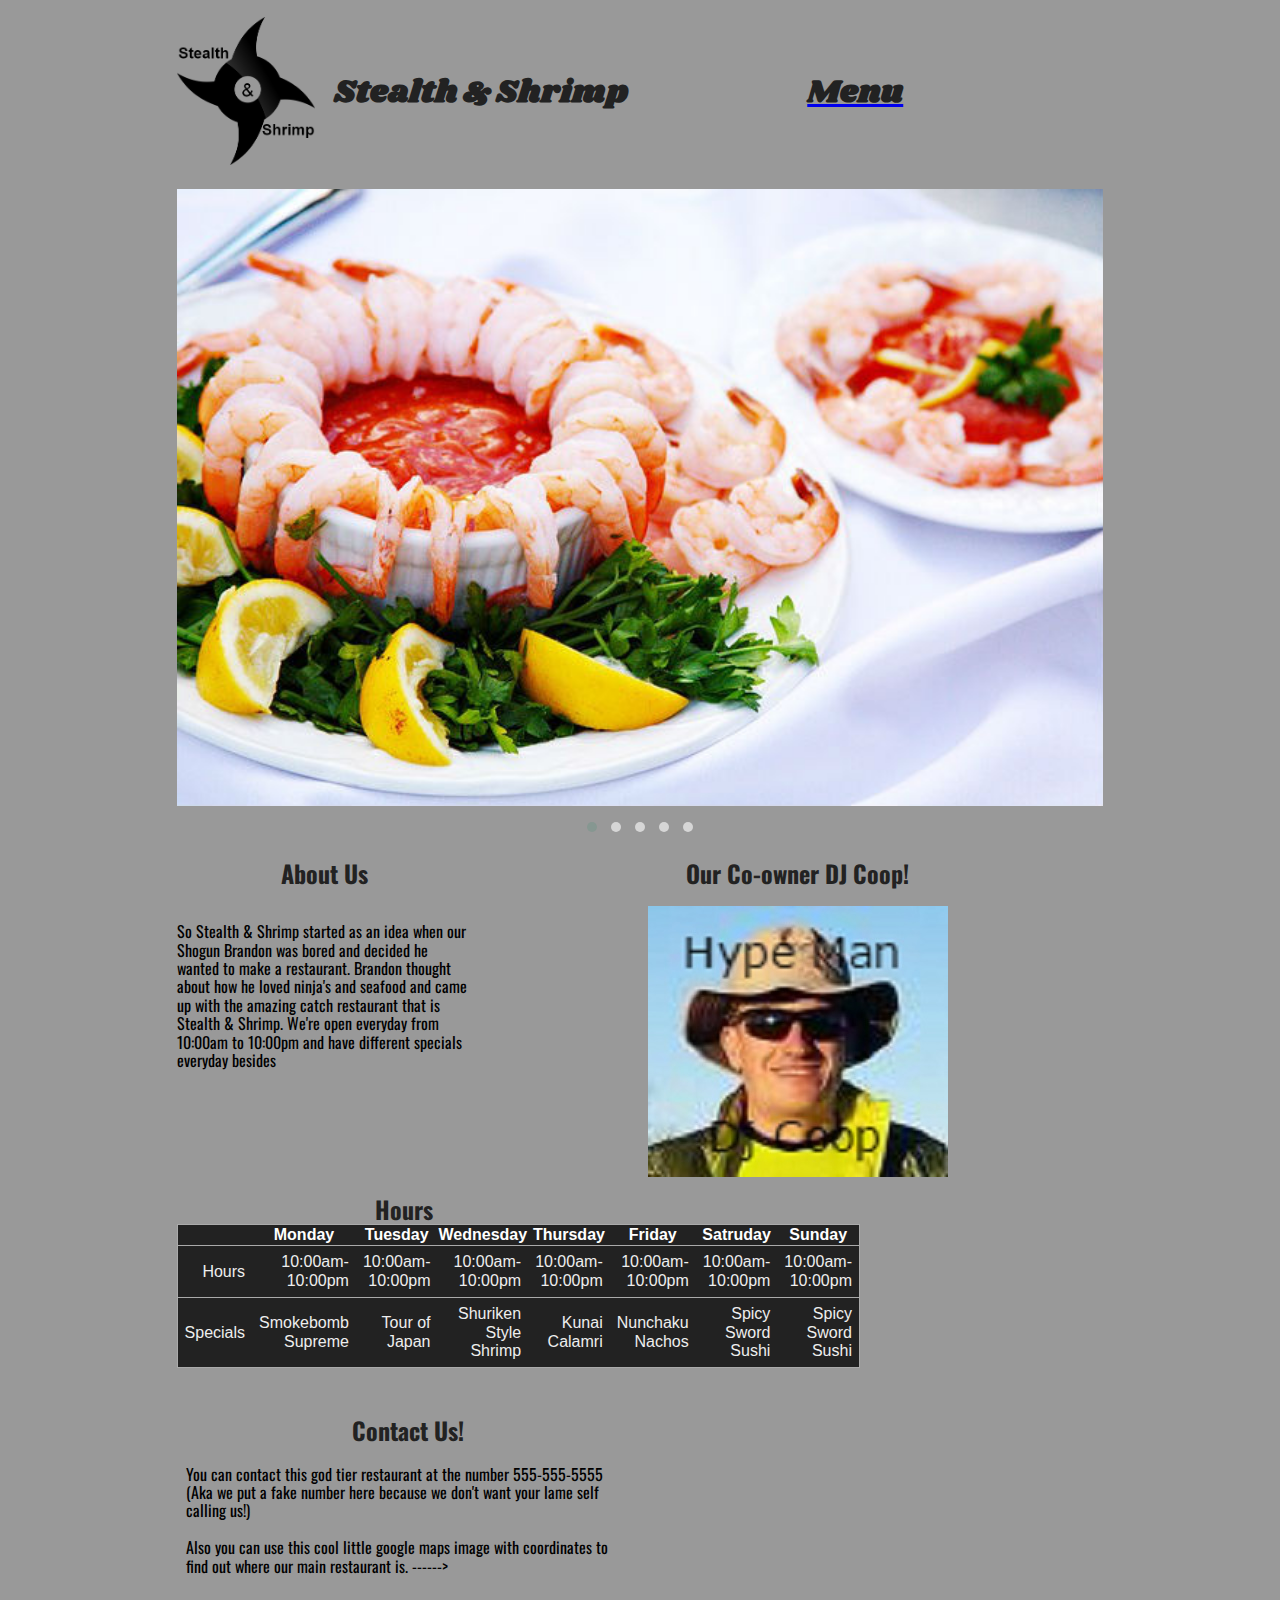
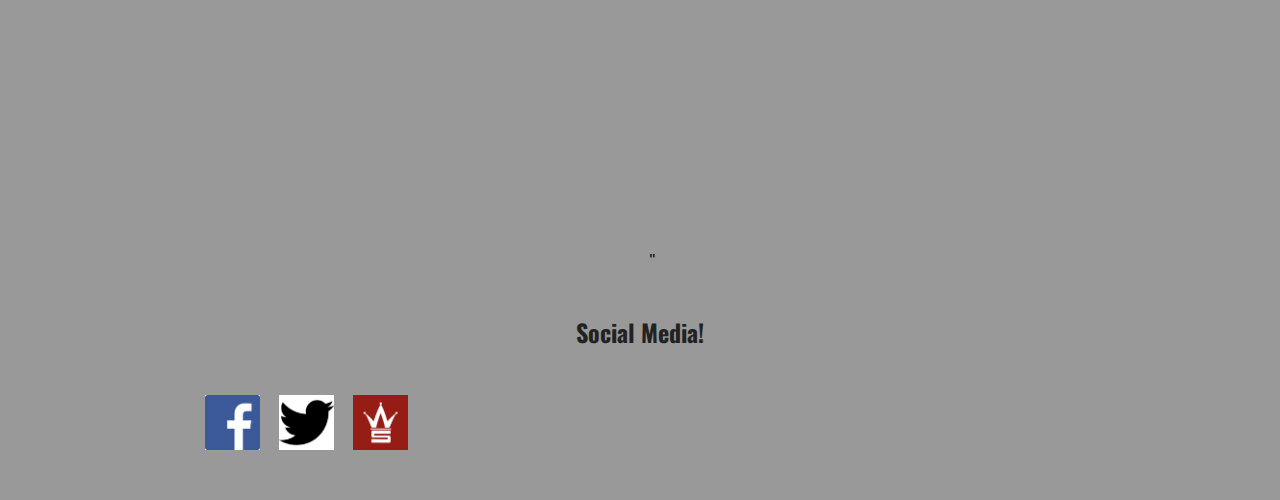
<file: index.html>
<!DOCTYPE html>

<html lang="en">
<head>
  <!-- metadata -->
  <meta charset="utf-8">
  <meta name="viewport" content="width=device-width, initial-scale=1">

  <!-- page title --> 
  <title>Stealth & Shrimp</title>

  <!-- styles -->
  <link rel="stylesheet" href="css/normalize.css">
  <link rel="stylesheet" href="css/odin.css">
  <link rel="stylesheet" href="css/main.css">
  <link rel="stylesheet" href="css/owl.carousel.min.css">
  <link rel="stylesheet" href="css/owl.theme.default.min.css">
  <link href="https://fonts.googleapis.com/css?family=Lobster|Oswald|Shrikhand" rel="stylesheet">
</head>

<body class="">

  <!-- start making your grid here -->

<div class="row">
  <div class="col-sm-2">
  <img src="img/logo.png" alt="Logo">
  </div>
  <div class="col-sm-6 center-horizaontal center-vertical">
  <h1>  Stealth & Shrimp </h1>
  </div>
  <div class="col-sm-4 center-horizaontal center-vertical">
   <a href="indexm.html"><h1> Menu</h1></a>
  </div>
</div>

</header>


<main>
  <div class="row">
    <div class="col-sm-12">
      <div class="owl-carousel">
        <div class="item"><img src="img/ss.jpg"></div>
        <div class="item"><img src="img/squid.jpg"></div>
        <div class="item"><img src="img/shrimp.jpg"></div>
        <div class="item"><img src="img/salmon.jpg"></div>
        <div class="item"><img src="img/sushi.jpg"></div>
      </div>
    </div>
</div>

<div class="row">
  <div class="col-sm-4 center-horizaontal">
  <h2 class="center"> About Us </h2><br>
  <p> So Stealth & Shrimp started as an idea when our Shogun Brandon was bored and decided he wanted to make a restaurant. Brandon thought about how he loved ninja's and seafood and came up with the amazing catch restaurant that is Stealth & Shrimp. We're open everyday from 10:00am to 10:00pm and have different specials everyday besides</p>
</div>
  <div class="col-sm-8">
    <h2 class="center"> Our Co-owner DJ Coop! </h2> <br>
  <img class="center" src="img/owner.JPG">
  </div>
</div>

<div class="col-sm-3">
</div>


<div class="row">
  <div class="col-sm-6 center-horizaontal">
  <h2 class="center"> Hours </h2>

    <table>
      <thead>
        <tr>
          <th>     </th>
          <th> Monday </th>
          <th> Tuesday </th>
          <th> Wednesday </th>
          <th> Thursday </th>
          <th> Friday </th>
          <th> Satruday </th>
          <th> Sunday </th>
        </tr>
      </thead>

      <tbody>
      <tr>
        <td> Hours </td>
        <td>10:00am-10:00pm</td>
        <td>10:00am-10:00pm</td>
        <td>10:00am-10:00pm</td>
        <td>10:00am-10:00pm</td>
        <td>10:00am-10:00pm</td>
        <td>10:00am-10:00pm</td>
        <td>10:00am-10:00pm</td>
      </tr>
        <td> Specials </td>
        <td> Smokebomb Supreme </td>
        <td> Tour of Japan </td>
        <td> Shuriken Style Shrimp </td>
        <td> Kunai Calamri </td>
        <td> Nunchaku Nachos </td>
        <td> Spicy Sword Sushi </td>
        <td> Spicy Sword Sushi </td>

    </tbody>

      </table>


    </div>

<div class="row">
  <div class="col-sm-6">
  <h2 class="text-center"> Contact Us! </h2>
<p> You can contact this god tier restaurant at the number 555-555-5555 (Aka we put a fake number here because we don't want your lame self calling us!) <br> <br>
   Also you can use this cool little google maps image with coordinates to find out where our main restaurant is. ------>

</div>

<div class="col-sm-6">
  <iframe src="https://www.google.com/maps/embed?pb=!1m18!1m12!1m3!1d1774.6848243214715!2d139.75269363673684!3d35.67933291418543!2m3!1f0!2f0!3f0!3m2!1i1024!2i768!4f13.1!3m3!1m2!1s0x60188bf50f709577%3A0x57c31046636ba26c!2zSmFwYW4sIOOAkjEwMC0wMDAxIFTFjWt5xY0tdG8sIENoaXlvZGEta3UsIENoaXlvZGEsIDEsIOeah-Wxheato-mWgA!5e0!3m2!1sen!2sus!4v1481137662036" width="600" height="450" frameborder="0" style="border:0" allowfullscreen></iframe>"
</div>

<footer>

<div class="row">
  <div class="col-sm-12">
  <h2 class="text-center"> Social Media! </h2>
  </div>

<div class="row">
  <div class="col-sm-1">
  <div class="item"><img src="img/facebook.png"></div>
</div>

  <div class="col-sm-1">
  <div class="item"><img src="img/twitter.png"></div>
</div>


<div class="col-sm-1">
<div class="item"><img src="img/worldstar.png"></div>
</div>





  <!-- include any javascript below this line -->

  <script src="js/jquery-2.1.4.min.js"></script>
  <script src="js/owl.carousel.min.js"></script>
  <script>
  $(document).ready(function() {
    $('.owl-carousel').owlCarousel({
        items : 1,
        autoplay : true,
        autoplaytimeout : 3000,
        autoplayhoveerpause : true,
        nav : false,
        loop : true,
        margin : 10,
        dots : true,

    })
   })
  </script>

</body>
</html>
</file>
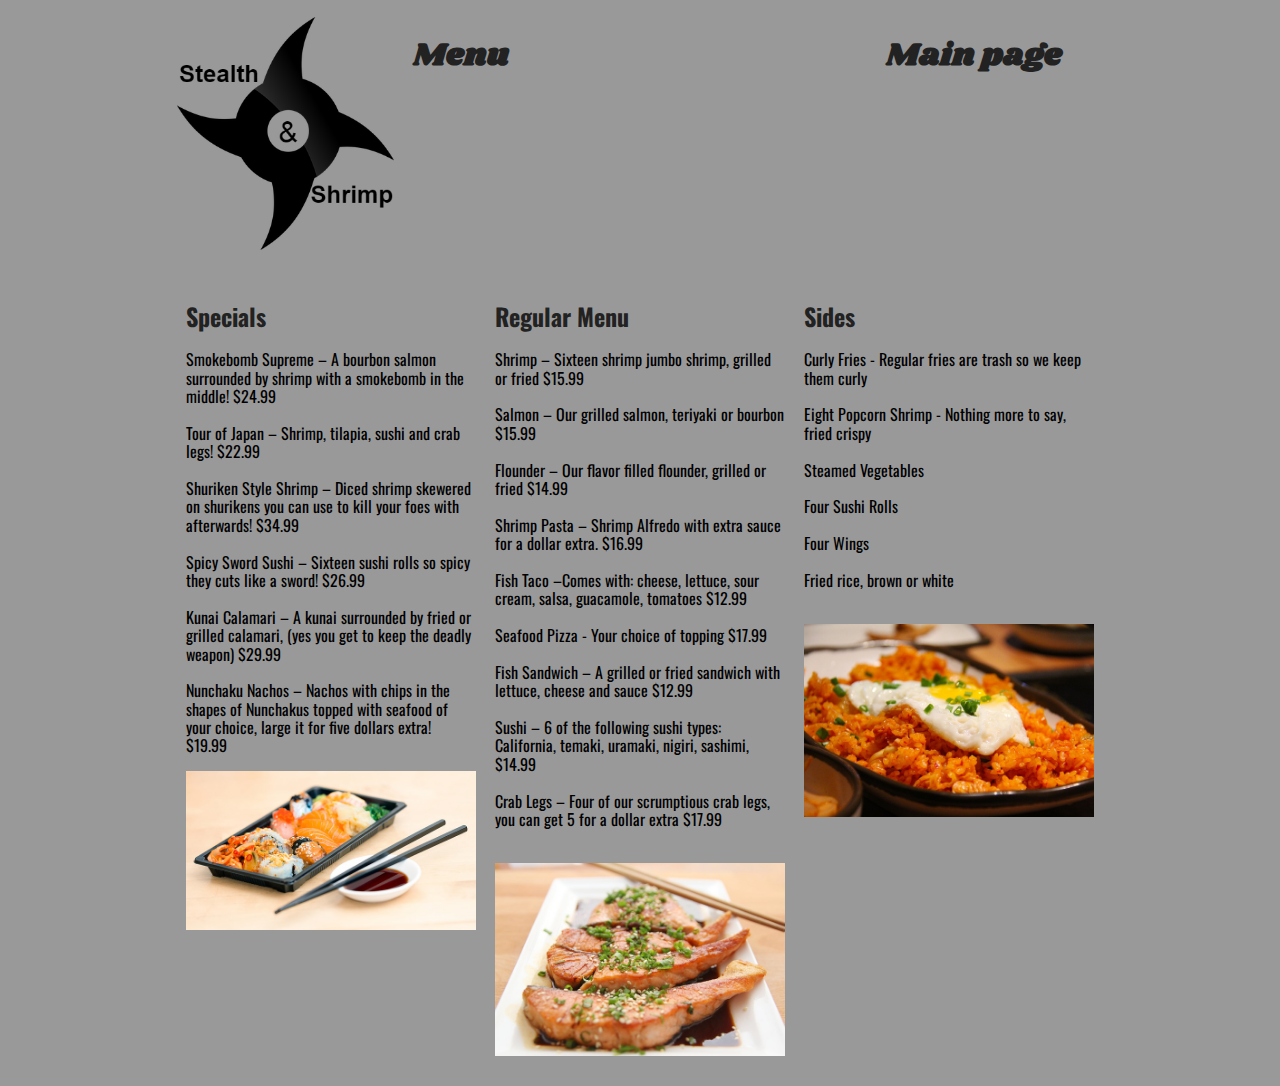
<file: indexm.html>
<!DOCTYPE html>

<html lang="en">
<head>
  <!-- metadata -->
  <meta charset="utf-8">
  <meta name="viewport" content="width=device-width, initial-scale=1">

  <!-- page title -->
  <title>Stealth & Shrimp</title>

  <!-- styles -->
  <link rel="stylesheet" href="css/normalize.css">
  <link rel="stylesheet" href="css/odin.css">
  <link rel="stylesheet" href="css/main.css">
  <link rel="stylesheet" href="css/owl.carousel.min.css">
  <link rel="stylesheet" href="css/owl.theme.default.min.css">
  <link href="https://fonts.googleapis.com/css?family=Lobster|Oswald|Shrikhand" rel="stylesheet">
</head>

<body class="">

  <!-- start making your grid here -->

<div class="row">
<div class="col-sm-3">
<img src="img/logo.png" alt="Logo">
</div>
<div class="col-sm-6">
<h1> Menu <h1>
</div>
<div class="col-sm-3">
  <h1> Main page </h1>
</div>

<div class="row">
  <div class="col-sm-4">
    <h2> Specials </h2>
<p> Smokebomb Supreme – A bourbon salmon surrounded by shrimp with a smokebomb in the middle!    $24.99 <br> <br>
Tour of Japan – Shrimp, tilapia, sushi and crab legs!    $22.99 <br> <br>
Shuriken Style Shrimp – Diced shrimp skewered on shurikens you can use to kill your foes with afterwards!    $34.99 <br> <br>
Spicy Sword Sushi – Sixteen sushi rolls so spicy they cuts like a sword!    $26.99 <br> <br>
Kunai Calamari – A kunai surrounded by fried or grilled calamari, (yes you get to keep the deadly weapon)    $29.99 <br> <br>
Nunchaku Nachos – Nachos with chips in the shapes of Nunchakus topped with seafood of your choice, large it for five dollars extra!    $19.99 </p>
<img src="img/ssss.jpg" alt="Rice">
</div>

<div class="col-sm-4">
  <h2> Regular Menu </h2>
<p>  Shrimp – Sixteen shrimp jumbo shrimp, grilled or fried    $15.99 <br> <br>
Salmon – Our grilled salmon, teriyaki or bourbon    $15.99 <br> <br>
Flounder – Our flavor filled flounder, grilled or fried    $14.99 <br> <br>
Shrimp Pasta – Shrimp Alfredo with extra sauce for a dollar extra.  $16.99 <br> <br>
Fish Taco –Comes with: cheese, lettuce, sour cream, salsa, guacamole, tomatoes    $12.99 <br> <br>
Seafood Pizza - Your choice of topping    $17.99 <br> <br>
Fish Sandwich – A grilled or fried sandwich with lettuce, cheese and sauce    $12.99 <br> <br>
Sushi – 6 of the following sushi types: California, temaki, uramaki, nigiri, sashimi,    $14.99 <br> <br>
Crab Legs – Four of our scrumptious crab legs, you can get 5 for a dollar extra    $17.99   <br> <br> </p>
<img src="img/sss.jpg" alt="Rice">
</div>

<div class="col-sm-4">
  <h2> Sides </h2>
<p> Curly Fries - Regular fries are trash so we keep them curly <br> <br>
Eight Popcorn Shrimp - Nothing more to say, fried crispy  <br> <br>
Steamed Vegetables <br> <br>
Four Sushi Rolls <br> <br>
Four Wings <br> <br>
Fried rice, brown or white <br> <br> </p>
<img src="img/friedrice.jpg" alt="Rice">
</file>
<file: css/main.css>
/*** sectioning elements ***/

body {
  background-color: #999;
  margin-left: auto;
  margin-right: auto;
  max-width: 960px;
  padding: 7px;

}

header {
  background-color: #111;

}

main {

}

footer {

}

nav {

}

section {

}

aside {

}


/**** content styles ***/

h1 {
  color: #222;
  font-family: 'Shrikhand', cursive;

}

h2 {
  color: #222;
  font-family: 'Oswald', sans-serif;

}

h2.center {
  text-align: center;
}

h3 {

}

h4 {

}

h5 {

}

h6 {

}

p {
font-family: 'Oswald', sans-serif;
}

blockquote {

}

ol {

}

ul {

}

li {

}

thead {

}

table {
  border-collapse: collapse;
}

tr {
  border: 1px solid #aaaaaa;
  margin: 7px;
}

th {
  background-color: #222;
  color: #fff;

}

td {
    padding: 7px;
    text-align: right;
    color: #eee;
    background-color: #222;

}

img.center{
  text-align: center;
}

@media (max-width: 600px) {
  table {
      width: 100%;
  }

  td:before {
      content: attr(aria-label);
      float: left;
      font-weight: bold;
    }
/*** image styles ***/

img  {

}


/*** link styles ***/

a:link {
  color: #fff;

}

a:visited {
  color

}

a:hover {

}

a:active {

}
</file>
<file: css/odin.css>
/* resets */

html {
    box-sizing: border-box;
}

*, *:before, *:after {
    box-sizing: inherit;

    /* technique from https://css-tricks.com/box-sizing/ */
}


/* container styles */

.container-sm,
.container-md,
.container-lg,
.container-xl {
  margin: 0 auto;
  padding: 0 0.7rem;
}

.container-xl {
  max-width: 1200px;
}

.container-lg {
  max-width: 960px;
}

.container-md {
  max-width: 720px;
}

.container-sm {
  max-width: 480px;
}


/* grid styles */

.row {
  display: flex;
  flex-direction: row;
  flex-wrap: wrap;
}

.row > *
{
  padding: 0.6rem;
  position: relative;
  width: 100%;
}

.row.gutter-default > * {
  padding: 0.6rem;
}

.row.gutter-double > * {
  padding: 1.2rem;
}

.row.gutter-none > * {
  padding: 0;
}

.col-xs-1 { width: 8.333333%; }
.col-xs-2 { width: 16.666666%; }
.col-xs-3 { width: 25%; }
.col-xs-4 { width: 33.333333%; }
.col-xs-5 { width: 41.666666%; }
.col-xs-6 { width: 50%; }
.col-xs-7 { width: 58.333333%; }
.col-xs-8 { width: 66.666666%; }
.col-xs-9 { width: 75%; }
.col-xs-10 { width: 83.333333%; }
.col-xs-11 { width: 91.666666%; }
.col-xs-12 { width: 100%; }

@media (min-width: 480px) {
  .col-sm-1 { width: 8.333333%; }
  .col-sm-2 { width: 16.666666%; }
  .col-sm-3 { width: 25%; }
  .col-sm-4 { width: 33.333333%; }
  .col-sm-5 { width: 41.666666%; }
  .col-sm-6 { width: 50%; }
  .col-sm-7 { width: 58.333333%; }
  .col-sm-8 { width: 66.666666%; }
  .col-sm-9 { width: 75%; }
  .col-sm-10 { width: 83.333333%; }
  .col-sm-11 { width: 91.666666%; }
  .col-sm-12 { width: 100%; }
}

@media (min-width: 720px) {
  .col-md-1 { width: 8.333333%; }
  .col-md-2 { width: 16.666666%; }
  .col-md-3 { width: 25%; }
  .col-md-4 { width: 33.333333%; }
  .col-md-5 { width: 41.666666%; }
  .col-md-6 { width: 50%; }
  .col-md-7 { width: 58.333333%; }
  .col-md-8 { width: 66.666666%; }
  .col-md-9 { width: 75%; }
  .col-md-10 { width: 83.333333%; }
  .col-md-11 { width: 91.666666%; }
  .col-md-12 { width: 100%; }
}

@media (min-width: 960px) {
  .col-lg-1 { width: 8.333333%; }
  .col-lg-2 { width: 16.666666%; }
  .col-lg-3 { width: 25%; }
  .col-lg-4 { width: 33.333333%; }
  .col-lg-5 { width: 41.666666%; }
  .col-lg-6 { width: 50%; }
  .col-lg-7 { width: 58.333333%; }
  .col-lg-8 { width: 66.666666%; }
  .col-lg-9 { width: 75%; }
  .col-lg-10 { width: 83.333333%; }
  .col-lg-11 { width: 91.666666%; }
  .col-lg-12 { width: 100%; }
}

.row.reverse {
  flex-direction: row-reverse;
}

@media (max-width: 479px) {
  .row.reverse-xs {
    flex-direction: row-reverse;
  }
}

@media (min-width: 480px) and (max-width: 719px) {
  .row.reverse-sm {
    flex-direction: row-reverse;
  }
}

@media (min-width: 720px) and (max-width: 959px) {
  .row.reverse-md {
    flex-direction: row-reverse;
  }
}

@media (min-width: 960px) {
  .row.reverse-lg {
    flex-direction: row-reverse;
  }
}


/* positioning helper classes */

.center-vertical,
.center-horizontal,
.push-left,
.push-right {
  display: flex;
}

.center-vertical {
  align-items: center;
}

.center-horizontal {
  justify-content: center;
}

.push-left {
  justify-content: flex-start;
}

.push-right {
  justify-content: flex-end;
}

.upper-left,
.upper-right,
.lower-right,
.lower-left {
  position: absolute;
}

.upper-left,
.gutter-default .upper-left {
  top: 0.6rem;
  left: 0.6rem;
}

.gutter-double .upper-left {
  top: 1.2rem;
  left: 1.2rem;
}

.gutter-none .upper-left {
  top: 0;
  left: 0;
}

.upper-right,
.gutter-default .upper-right {
  top: 0.6rem;
  right: 0.6rem;
}

.gutter-double .upper-right {
  top: 1.2rem;
  right: 1.2rem;
}

.gutter-none .upper-right {
  top: 0;
  right: 0;
}

.lower-right,
.gutter-default .lower-right {
  bottom: 0.6rem;
  right: 0.6rem;
}

.gutter-double .lower-right {
  bottom: 1.2rem;
  right: 1.2rem;
}

.gutter-none .lower-right {
  bottom: 0;
  right: 0;
}

.lower-left,
.gutter-default .lower-left {
  bottom: 0.6rem;
  left: 0.6rem;
}

.gutter-double .lower-left {
  bottom: 1.2rem;
  left: 1.2rem;
}

.gutter-none .lower-left {
  bottom: 0;
  left: 0;
}


/* responsive features */
img,
iframe,
video {
  max-width: 100%;
}

/* responsive helper classes */

@media (max-width: 479px) {
  .hide-xs,
  .show-sm-only,
  .show-md-only,
  .show-lg-only {
    display: none;
  }
}

@media (min-width: 480px) and (max-width: 719px) {
  .hide-sm,
  .show-xs-only,
  .show-md-only,
  .show-lg-only {
    display: none;
  }
}

@media (min-width: 720px) and (max-width: 959px) {
  .hide-md,
  .show-xs-only,
  .show-sm-only,
  .show-lg-only {
    display: none;
  }
}

@media (min-width: 960px) {
  .hide-lg,
  .show-xs-only,
  .show-sm-only,
  .show-md-only {
    display: none;
  }
}


/* other helper classes */
.right {
  float: right;
  margin-left: 1.2rem;
  margin-bottom: 1.2rem;
}

.left {
  float: left;
  margin-right: 1.2rem;
  margin-bottom: 1.2rem;
}

.clear {
  clear: both;
}

.center {
  display: block;
  margin: 0 auto;
}

.text-left {
  text-align: left;
}

.text-right {
  text-align: right;
}

.text-center {
  text-align: center;
}

.text-justify {
  text-align: justify;
}


/* apply .show-gridlines to body when creating initial grid or when debugging */
.show-gridlines .row > * {
  border: 1px solid #bbb;
}
</file>
